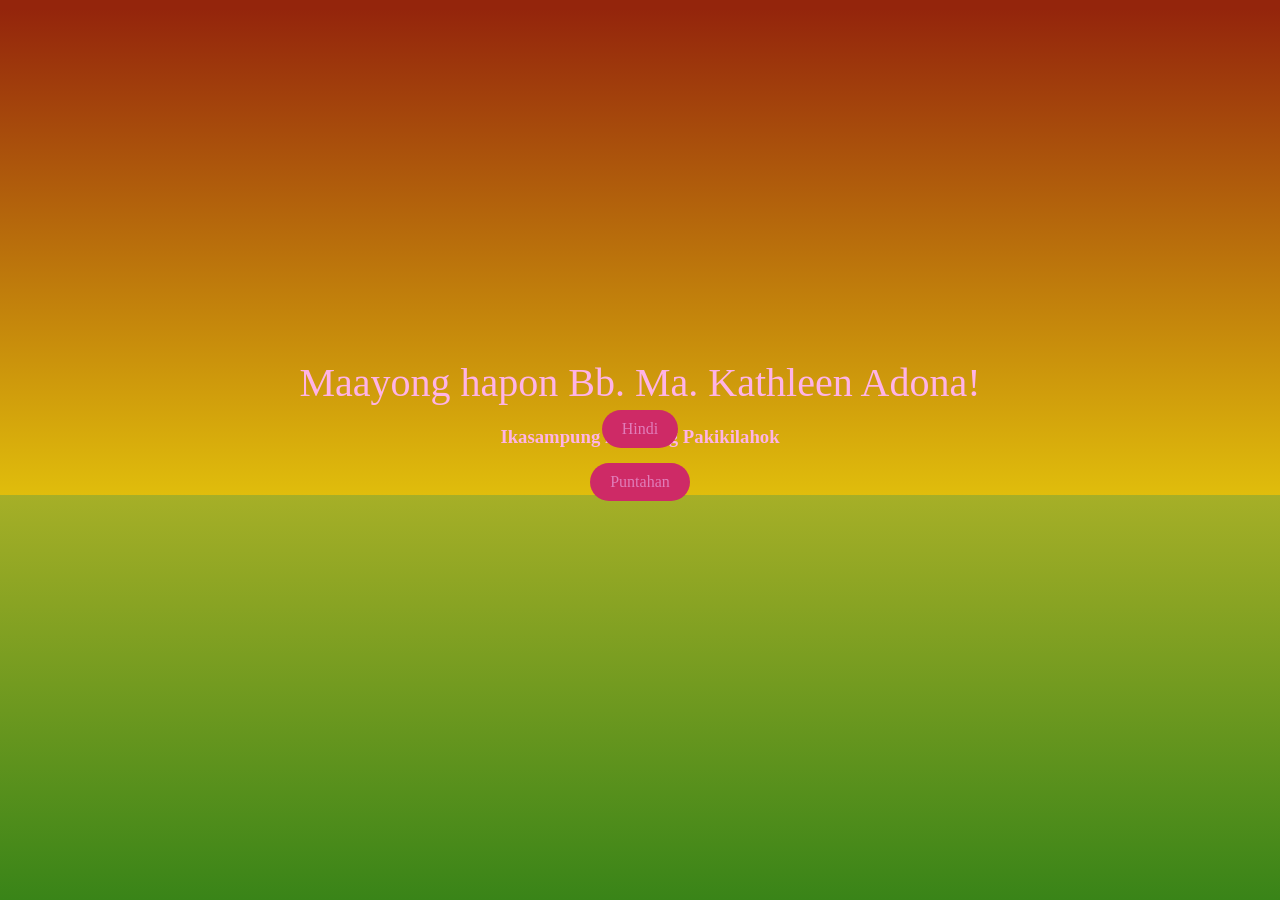
<file: index2.html>
<!DOCTYPE html>
<html lang="id">
  <head>
    <meta charset="UTF-8" />
    <meta name="viewport" content="width=device-width, initial-scale=1" />
    <title>Stamp card</title>
    <link rel="stylesheet" href="style.css" />
  </head>

  <body>
    <div class="intro" id="introText">
      Maayong hapon Bb. Ma. Kathleen Adona!
    </div>
   
    <h3 id="h3">Ikasampung linggo ng Pakikilahok</h3>
   
    <a class="btn" href="index3.html">Puntahan</a>
    
    <button class="movingBtn" id="movingBtn">Hindi</button>

    <div class="letter" id="letterBox">
      <p id="typedText"></p>
    </div>


    <script src="script.js"></script>
  </body>
</html>
</file>
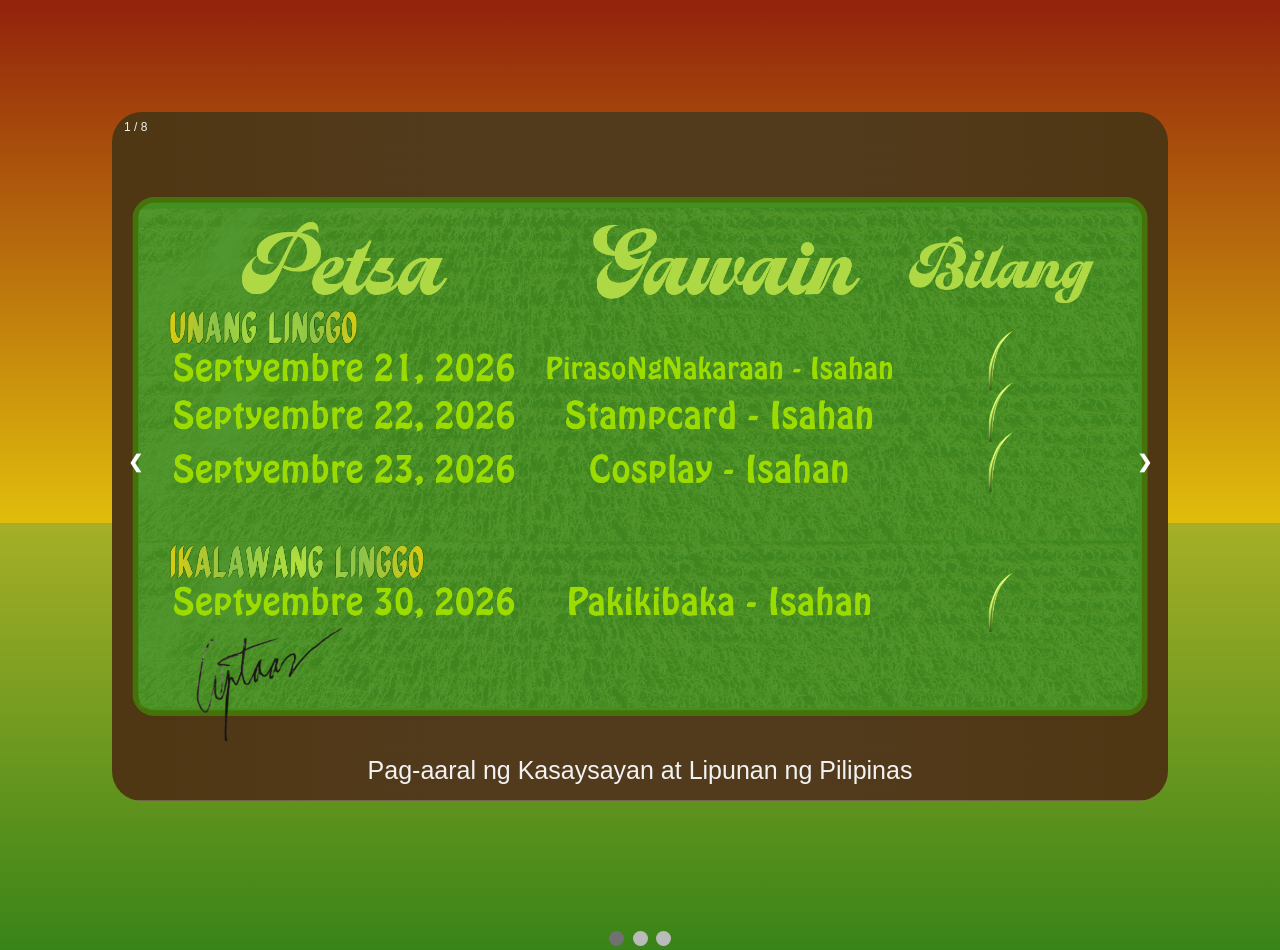
<file: index3.html>
<!DOCTYPE html>
<html>
<meta name="viewport" content="width=device-width, initial-scale=1">
<style>
html {
  overflow: hidden;
  overflow-y: scroll;
}

* {box-sizing: border-box}
body {font-family: Verdana, sans-serif; 
	margin:0;
	background: linear-gradient(to bottom,#94250c 1%, #e0bd0c 55%, #a6af27 55%, #398418 100%);
  overflow: hidden;
  overflow-y: hidden;
}
.mySlides {display: none}
img {
  vertical-align: middle;
  border-radius: 30px;
  overflow: hidden;
  overflow-y: scroll;
}


/* Slideshow container */
.slideshow-container {
  max-width: 1280px;
  position: relative;
  margin: 7rem 7rem ;
}

/* Next & previous buttons */
.prev, .next {
  cursor: pointer;
  position: absolute;
  top: 50%;
  width: auto;
  padding: 16px;
  margin-top: -22px;
  color: white;
  font-weight: bold;
  font-size: 18px;
  transition: 0.6s ease;
  border-radius: 0 3px 3px 0;
  user-select: none;
}

/* Position the "next button" to the right */
.next {
  right: 0;
  border-radius: 3px 0 0 3px;
}

/* On hover, add a black background color with a little bit see-through */
.prev:hover, .next:hover {
  background-color: rgba(0,0,0,0.8);
}

/* Caption text */
.text {
  color: #f2f2f2;
  font-size: 25px;
  padding: 8px 12px;
  position: absolute;
  bottom: 8px;
  width: 100%;
  text-align: center;
}

/* Number text (1/3 etc) */
.numbertext {
  color: #f2f2f2;
  font-size: 12px;
  padding: 8px 12px;
  position: absolute;
  top: 0;
}

/* The dots/bullets/indicators */
.dot {
  cursor: pointer;
  height: 15px;
  width: 15px;
  margin: 0 2px;
  background-color: #bbb;
  border-radius: 50%;
  display: inline-block;
  transition: background-color 0.6s ease;
}

.active, .dot:hover {
  background-color: #717171;
}

/* Fading animation */
.fade {
  animation-name: fade;
  animation-duration: 1.5s;
}

@keyframes fade {
  from {opacity: .4} 
  to {opacity: 1}
}

/* On smaller screens, decrease text size */
@media only screen and (max-width: 300px) {
  .prev, .next,.text {font-size: 11px}
}
</style>
</head>
<body>



<div class="slideshow-container">

<div class="mySlides fade">
  <div class="numbertext">1 / 8</div>
  <img src="1.png" style="width:100%">
  <div class="text">Pag-aaral ng Kasaysayan at Lipunan ng Pilipinas</div>
</div>

<div class="mySlides fade">
  <div class="numbertext">2 / 8</div>
  <img src="2.png" style="width:100%">
  <div class="text">Pag-aaral ng Kasaysayan at Lipunan ng Pilipinas</div>
</div>

<div class="mySlides fade">
  <div class="numbertext">3 / 8</div>
  <img src="3.png" style="width:100%">
  <div class="text">Pag-aaral ng Kasaysayan at Lipunan ng Pilipinas</div>
</div>

<div class="mySlides fade">
  <div class="numbertext">4 / 8</div>
  <img src="4.png" style="width:100%">
  <div class="text">Pag-aaral ng Kasaysayan at Lipunan ng Pilipinas</div>
</div>

<div class="mySlides fade">
  <div class="numbertext">5 / 8</div>
  <img src="5.png" style="width:100%">
  <div class="text">Pag-aaral ng Kasaysayan at Lipunan ng Pilipinas</div>
</div>

<div class="mySlides fade">
  <div class="numbertext">6 / 8</div>
  <img src="6.png" style="width:100%">
  <div class="text">Pag-aaral ng Kasaysayan at Lipunan ng Pilipinas</div>
</div>

<div class="mySlides fade">
  <div class="numbertext">7 / 8</div>
  <img src="7.png" style="width:100%">
  <div class="text">Pag-aaral ng Kasaysayan at Lipunan ng Pilipinas</div>
</div>

<div class="mySlides fade">
  <div class="numbertext">8 / 8</div>
  <img src="8.png" style="width:100%">
  <div class="text">Pag-aaral ng Kasaysayan at Lipunan ng Pilipinas</div>
</div>

<a class="prev" onclick="plusSlides(-1)">❮</a>
<a class="next" onclick="plusSlides(1)">❯</a>

</div>
<br>

<div style="text-align:center">
  <span class="dot" onclick="currentSlide(1)"></span> 
  <span class="dot" onclick="currentSlide(2)"></span> 
  <span class="dot" onclick="currentSlide(3)"></span> 
</div>

<script>
let slideIndex = 1;
showSlides(slideIndex);

function plusSlides(n) {
  showSlides(slideIndex += n);
}

function currentSlide(n) {
  showSlides(slideIndex = n);
}

function showSlides(n) {
  let i;
  let slides = document.getElementsByClassName("mySlides");
  let dots = document.getElementsByClassName("dot");
  if (n > slides.length) {slideIndex = 1}    
  if (n < 1) {slideIndex = slides.length}
  for (i = 0; i < slides.length; i++) {
    slides[i].style.display = "none";  
  }
  for (i = 0; i < dots.length; i++) {
    dots[i].className = dots[i].className.replace(" active", "");
  }
  slides[slideIndex-1].style.display = "block";  
  dots[slideIndex-1].className += " active";
}
</script>

</body>
</html>
</file>
<file: style.css>
* {
  margin: 0;
  padding: 0;
  box-sizing: border-box;
}
body {
  font-family: "Garamond", serif;
	margin:0;
	background: linear-gradient(to bottom,#94250c 1%, #e0bd0c 55%, #a6af27 55%, #398418 100%);
  overflow: hidden;
  overflow-y: scroll;
  min-height: 100%;
  color: #ffb3e6;
  display: flex;
  justify-content: center;
  align-items: center;
  height: 100vh;
  flex-direction: column;
  overflow: hidden;
}
.field-container {
  position: relative;   /* <-- without this, blades position relative to the whole page, not this box */
  height: 43rem;
  overflow: hidden;
  background: linear-gradient(to bottom,
    #94350c 1%, #e0bd0c 55%, #a6af27 55%, #398418 100%);
 
}
.intro {
  text-align: center;
  font-size: 2.5rem;
  margin-bottom: 20px;
  opacity: 1;
  transition: opacity 0.5s ease;
}
.h3 {
  color: #50072f;
  text-align: center;
  margin-bottom: 5px;
  opacity: 1;
  transition: opacity 1s ease;
}
.btn {
  padding: 10px 20px;
  font-size: 1rem;
  font-family: Georgia;
  background: #ce2a66;
  border: none;
  border-radius: 20px;
  margin-top: 15px;
  margin-bottom: 40px;
  text-decoration: none;
  cursor: pointer;
  color: rgb(224, 125, 185);
  transition: 1s;
}
.btn:hover {
  background: #ba1f58;
}
.movingBtn{
  position: absolute;
  padding: 10px 20px;
  top: 410px;
  font-size: 1rem;
  font-family: Georgia;
  background-color: #ce2a66;
  border: none;
  border-radius: 20px;
  cursor: pointer;
  color: rgb(224, 125, 185);
  transition: left 0.3s ease, top 0.3s ease;
}
.movingBtn:hover {
  background: #ba1f58;
  transition: 1s;
}
.letter {
  display: none;
  background: repeating-linear-gradient(
    to bottom,
    #fdf6e3 0px,
    #fdf6e3 27px,
    #d2d2d2 28px
  );
  color: #333;
  padding: 30px 30px 30px 70px;
  border-radius: 10px;
  width: 80%;
  max-width: 500px;
  height: 600px;
  box-shadow: 0 0 20px rgba(0, 0, 0, 0.3);
  font-size: 1.1rem;
  line-height: 1.6;
  text-align: left;
  position: relative;
  white-space: pre-wrap;
  overflow-wrap: break-word;
  font-family: "Garamond", serif;
  overflow: visible;
}
.letter p {
  margin-top: -55px;
  overflow: hidden;
}
#stamp {
  position: absolute;
  width: 90px;
  top: 450px;
  left: 350px;
  cursor: grab;
  user-select: none;
  opacity: 0;
}

#stamp:active {
  cursor: grabbing;
}
#chips {
  position: absolute;
  width: 90px;
  top: 345px;
  left: 350px;
  cursor: grab;
  user-select: none;
  opacity: 0;
}

#chips:active {
  cursor: grabbing;
}
#stamp3 {
  position: absolute;
  width: 90px;
  top: 240px;
  left: 350px;
  cursor: grab;
  user-select: none;
  opacity: 0;
}

#stamp3:active {
  cursor: grabbing;
}
#stamp2 {
  position: absolute;
  width: 90px;
  top: 240px;
  left: 200px;
  cursor: grab;
  user-select: none;
  opacity: 0;
}

#stamp2:active {
  cursor: grabbing;
}
#stamp1 {
  position: absolute;
  width: 90px;
  top: 345px;
  left: 200px;
  cursor: grab;
  user-select: none;
  opacity: 0;
}

#stamp1:active {
  cursor: grabbing;
}
#stamp4 {
  position: absolute;
  width: 90px;
  top: 360px;
  left: 200px;
  cursor: grab;
  user-select: none;
  opacity: 100;
}

#stamp4:active {
  cursor: grabbing;
}
#stamp5 {
  position: absolute;
  width: 90px;
  top: 345px;
  left: 190px;
  cursor: grab;
  user-select: none;
  opacity: 100;
}

#stamp5:active {
  cursor: grabbing;
}
</file>
